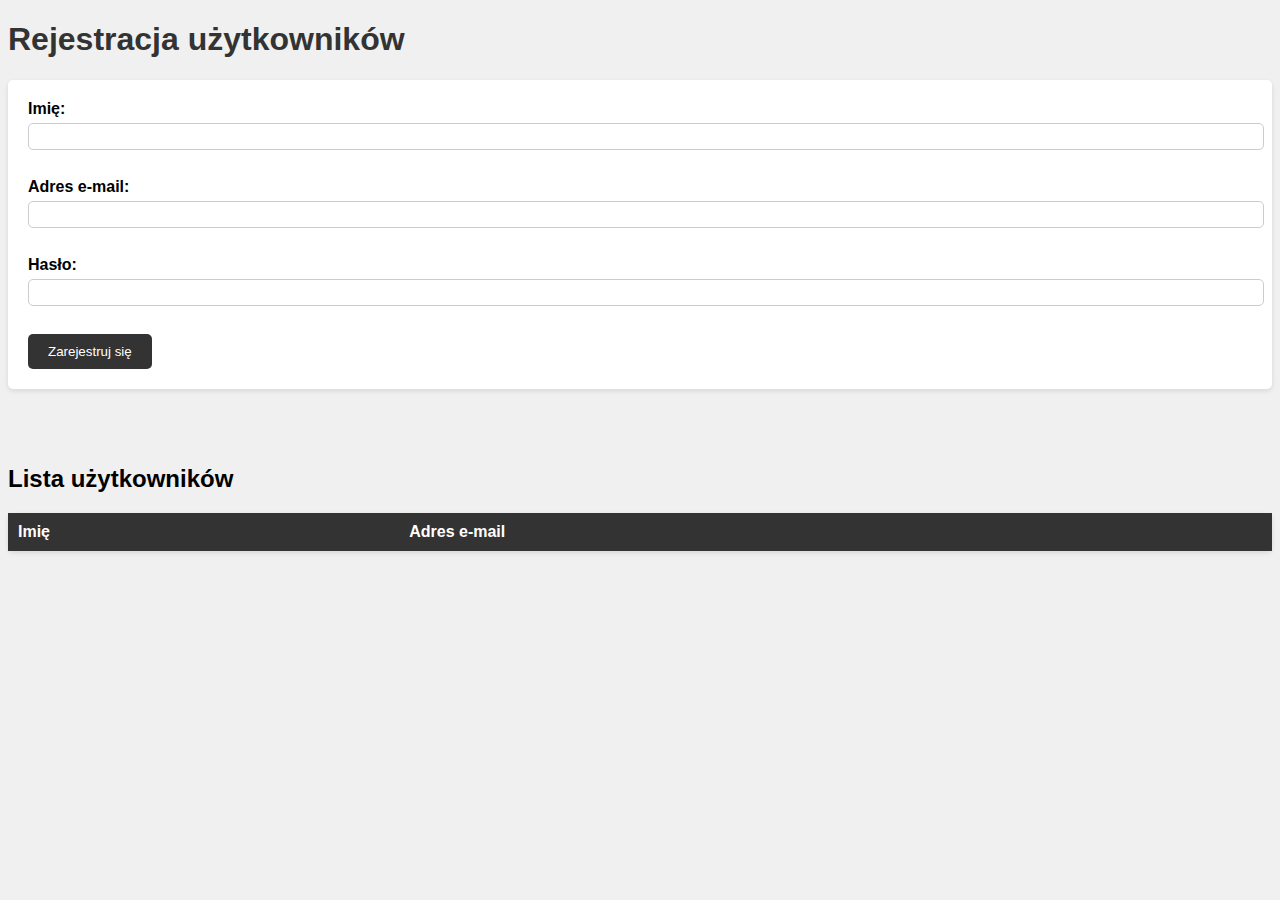
<file: zapisy.html>
<!DOCTYPE html>
<html lang="pl">
<head>
    <meta charset="UTF-8">
    <meta http-equiv="X-UA-Compatible" content="IE=edge">
    <meta name="viewport" content="width=device-width, initial-scale=1.0">
    <link rel="stylesheet" href="./css/style.css">
    <title>Document</title>
</head>
<body>
	<h1>Rejestracja użytkowników</h1>
	<form id="register-form">
		<label for="name">Imię:</label>
		<input type="text" name="name" id="name" required><br><br>
		<label for="email">Adres e-mail:</label>
		<input type="email" name="email" id="email" required><br><br>
		<label for="password">Hasło:</label>
		<input type="password" name="password" id="password" required><br><br>
		<button type="submit">Zarejestruj się</button>
	</form>
	<br><br>
	<h2>Lista użytkowników</h2>
	<table id="user-table">
		<thead>
			<tr>
				<th>Imię</th>
				<th>Adres e-mail</th>
			</tr>
		</thead>
		<tbody>
			<!-- tutaj zostaną wstawione dane użytkowników -->
		</tbody>
	</table>

	<script>
		const registerForm = document.getElementById('register-form');
const userTable = document.getElementById('user-table');
let users = []; // tablica przechowująca dane użytkowników

// sprawdź, czy w local storage są zapisani użytkownicy
if (localStorage.getItem('users')) {
    users = JSON.parse(localStorage.getItem('users'));
    displayUsers();
}

registerForm.addEventListener('submit', (event) => {
    event.preventDefault(); // zatrzymaj domyślne zachowanie formularza

    // pobierz dane z formularza
    const name = registerForm.elements['name'].value;
    const email = registerForm.elements['email'].value;
    const password = registerForm.elements['password'].value;

    // dodaj użytkownika do tablicy
    users.push({ name, email });

    // zapisz tablicę użytkowników w local storage
    localStorage.setItem('users', JSON.stringify(users));

    // wyczyść formularz
    registerForm.reset();

    // wyświetl użytkowników w tabeli
    displayUsers();
});

function displayUsers() {
    // wyczyść zawartość tabeli
    userTable.innerHTML = '';

    // dodaj każdego użytkownika do tabeli
    users.forEach((user, index) => {
        const row = document.createElement('tr');
        row.innerHTML = `
            <td>${user.name}</td>
            <td>${user.email}</td>
            <td><button onclick="deleteUser(${index})">Usuń</button></td>
        `;
        userTable.appendChild(row);
    });
}

function deleteUser(index) {
    // usuń użytkownika z tablicy
    users.splice(index, 1);

    // zapisz tablicę użytkowników w local storage
    localStorage.setItem('users', JSON.stringify(users));

    // wyświetl użytkowników w tabeli
    displayUsers();
}
	</script>
</body>
</html>
</file>
<file: css/style.css>
body {
    font-family: Arial, sans-serif;
    background-color: #f0f0f0;
  }
  
  h1 {
    color: #333;
  }
  
  form {
    background-color: #fff;
    padding: 20px;
    margin-bottom: 20px;
    border-radius: 5px;
    box-shadow: 0 2px 5px rgba(0,0,0,0.1);
  }
  
  label {
    display: block;
    margin-bottom: 5px;
    font-weight: bold;
  }
  
  input[type="text"], input[type="email"], input[type="password"] {
    padding: 5px;
    border: 1px solid #ccc;
    border-radius: 5px;
    width: 100%;
    margin-bottom: 10px;
  }
  
  button[type="submit"] {
    background-color: #333;
    color: #fff;
    padding: 10px 20px;
    border: none;
    border-radius: 5px;
    cursor: pointer;
  }
  
  button[type="submit"]:hover {
    background-color: #555;
  }
  
  table {
    border-collapse: collapse;
    width: 100%;
    background-color: #fff;
    margin-bottom: 20px;
    border-radius: 5px;
    box-shadow: 0 2px 5px rgba(0,0,0,0.1);
  }
  
  th, td {
    padding: 10px;
    text-align: left;
  }
  
  th {
    background-color: #333;
    color: #fff;
  }
  
  tbody tr:nth-child(even) {
    background-color: #f5f5f5;
  }
</file>
